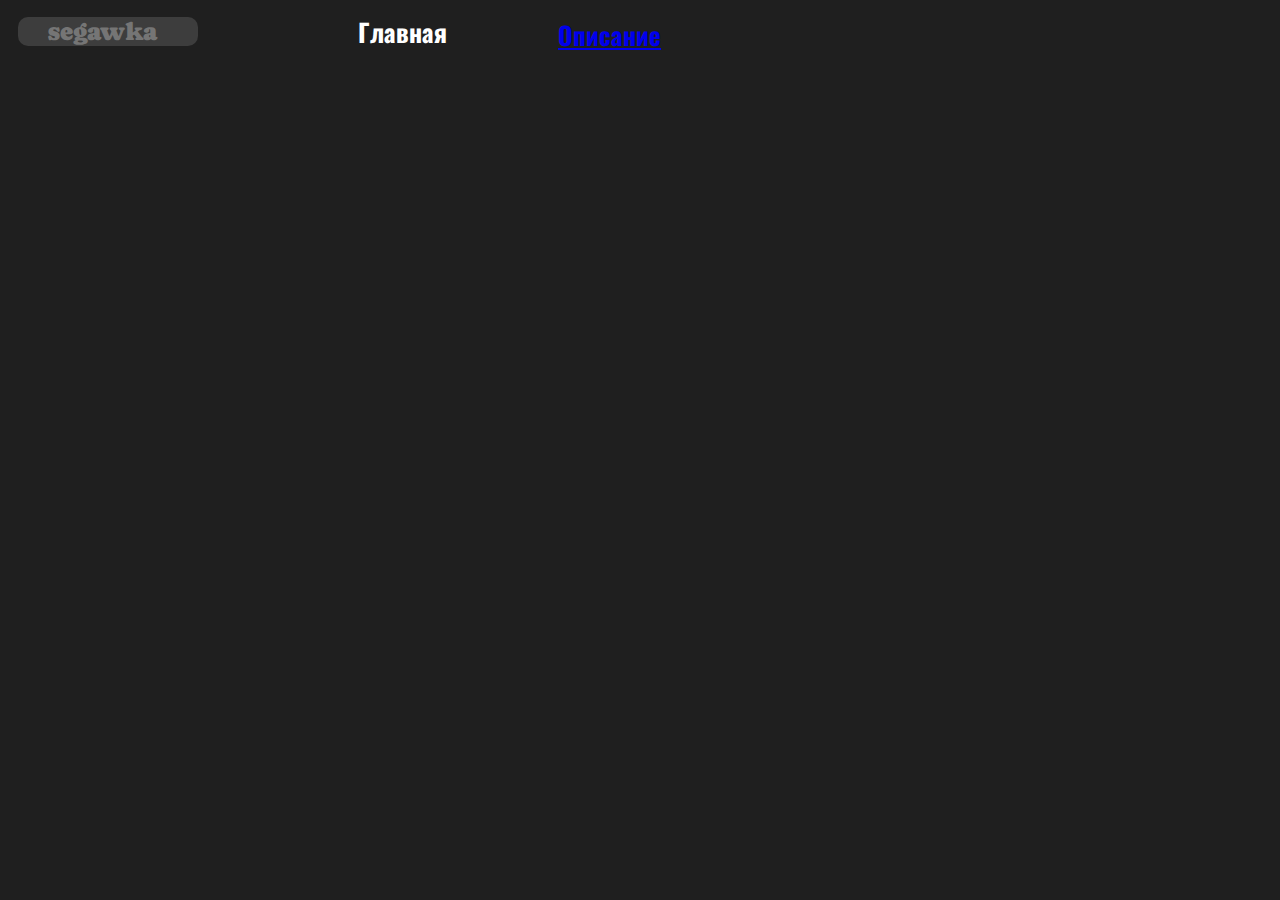
<file: index.html>
<!DOCTYPE html>
<html lang="en">
<head>
    <meta charset="UTF-8">
    <meta name="viewport" content="width=device-width, initial-scale=1.0">
    <link rel="preconnect" href="https://fonts.googleapis.com">
    <link rel="preconnect" href="https://fonts.gstatic.com" crossorigin>
    <link href="https://fonts.googleapis.com/css2?family=Bebas+Neue&family=Caprasimo&family=Lilita+One&family=Oswald:wght@200..700&display=swap" rel="stylesheet">
    <title>segawka</title>
    <link rel="stylesheet" href="./css/style.css">
</head>
<body>
    <h1 id = "segawka">segawka</h1>
    <h1 id = "menu1">Главная</h1>
    <h1 id = "menu2"><a href="./info.html">Описание</a></h1>

</body>
</html>
</file>
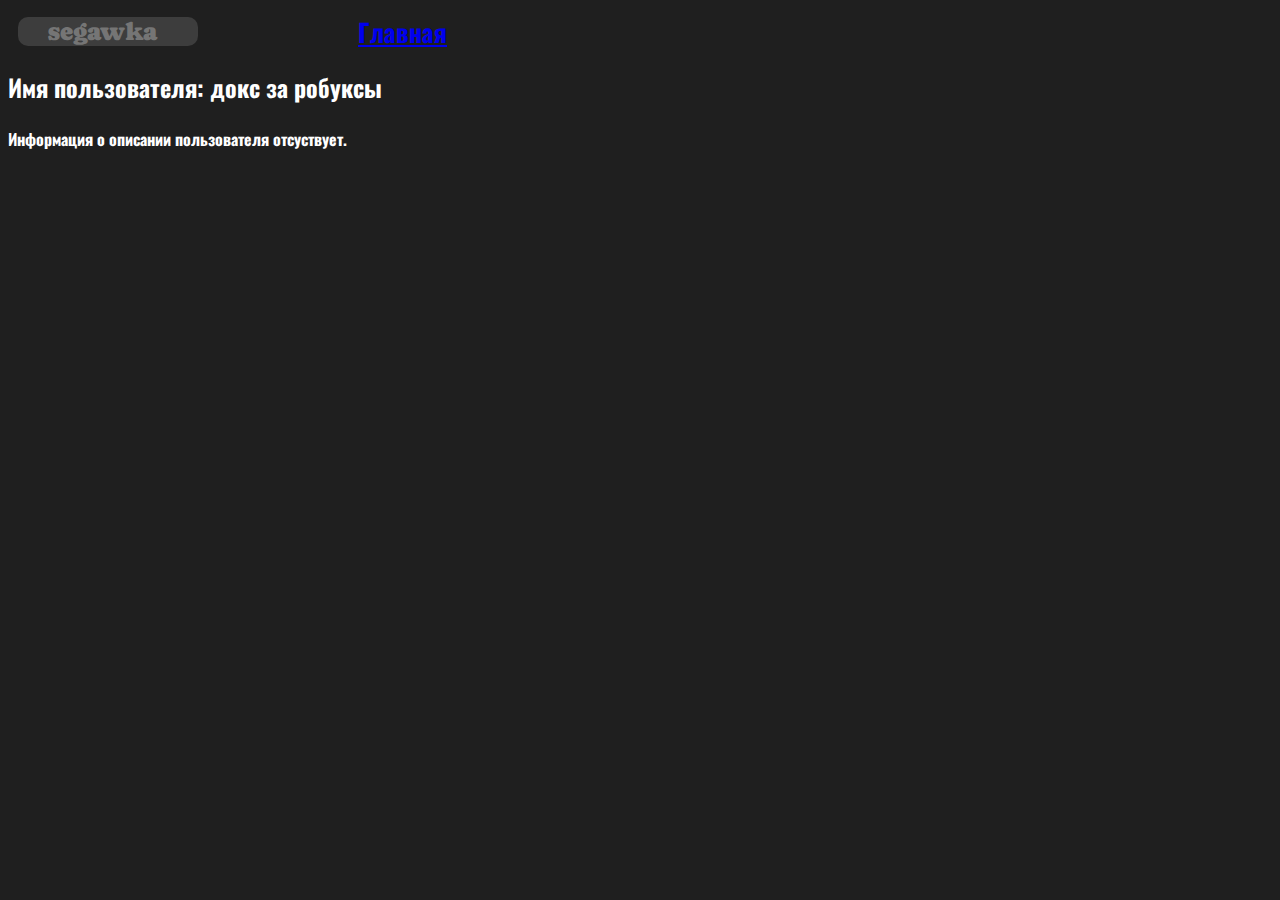
<file: info.html>
<!DOCTYPE html>
<html lang="en">
<head>
    <meta charset="UTF-8">
    <meta name="viewport" content="width=device-width, initial-scale=1.0">
    <link rel="preconnect" href="https://fonts.googleapis.com">
    <link rel="preconnect" href="https://fonts.gstatic.com" crossorigin>
    <link href="https://fonts.googleapis.com/css2?family=Bebas+Neue&family=Caprasimo&family=Lilita+One&family=Oswald:wght@200..700&display=swap" rel="stylesheet">
    <title>segawka</title>
    <link rel="stylesheet" href="./css/style.css">
</head>
<body>
    <h1 id = "segawka">segawka</h1>
    <h1 id = "menu1"><a href="./index.html">Главная</a></h1>
    <h2 id = "Inform">Имя пользователя: докс за робуксы</h2>
    <h4 id = "Inform"><b>Информация о описании пользователя отсуствует.</b></h4>
</body>
</html>
</file>
<file: css/style.css>
body{
    background-color: rgb(31, 31, 31);
      font-style: normal;
}
#segawka{
    color: rgb(117, 117, 117);
    font-size: 25px;
    font-family: "Caprasimo", serif;
    font-weight: 400;
    font-style: normal;
    background-color: rgb(61, 61, 61);
    border-radius: 10px;
    width: 150px;
    padding-left: 30px;
    margin-left: 10px;
}

#segawka:hover{
    color: rgb(255, 60, 60);
    transition: 1.6s;
}
#menu1{
    color: white;
    font-size: 25px;
    font-family: "Oswald", sans-serif;
    font-optical-sizing: auto;
    font-style: normal;
    width: 150px;
    padding-left: 50px;
    margin-left: 300px;
    margin-top: -50px;
}
#menu1:hover{
    background-color: rgb(61, 61, 61);
    border-radius: 10px;
    transition: 0.6s;
}
#menu2{
    color: white;
    font-size: 25px;
    font-family: "Oswald", sans-serif;
    font-optical-sizing: auto;
    font-style: normal;
    width: 150px;
    padding-left: 50px;
    margin-left: 500px;
    margin-top: -50px;
    font-style: normal;
}
#menu2:hover{
    background-color: rgb(61, 61, 61);
    border-radius: 10px;
    transition: 0.6s;
}
#Inform{
    color: white;
    font-family: "Oswald", sans-serif;
    font-optical-sizing: auto;
    font-style: normal;
}
</file>
